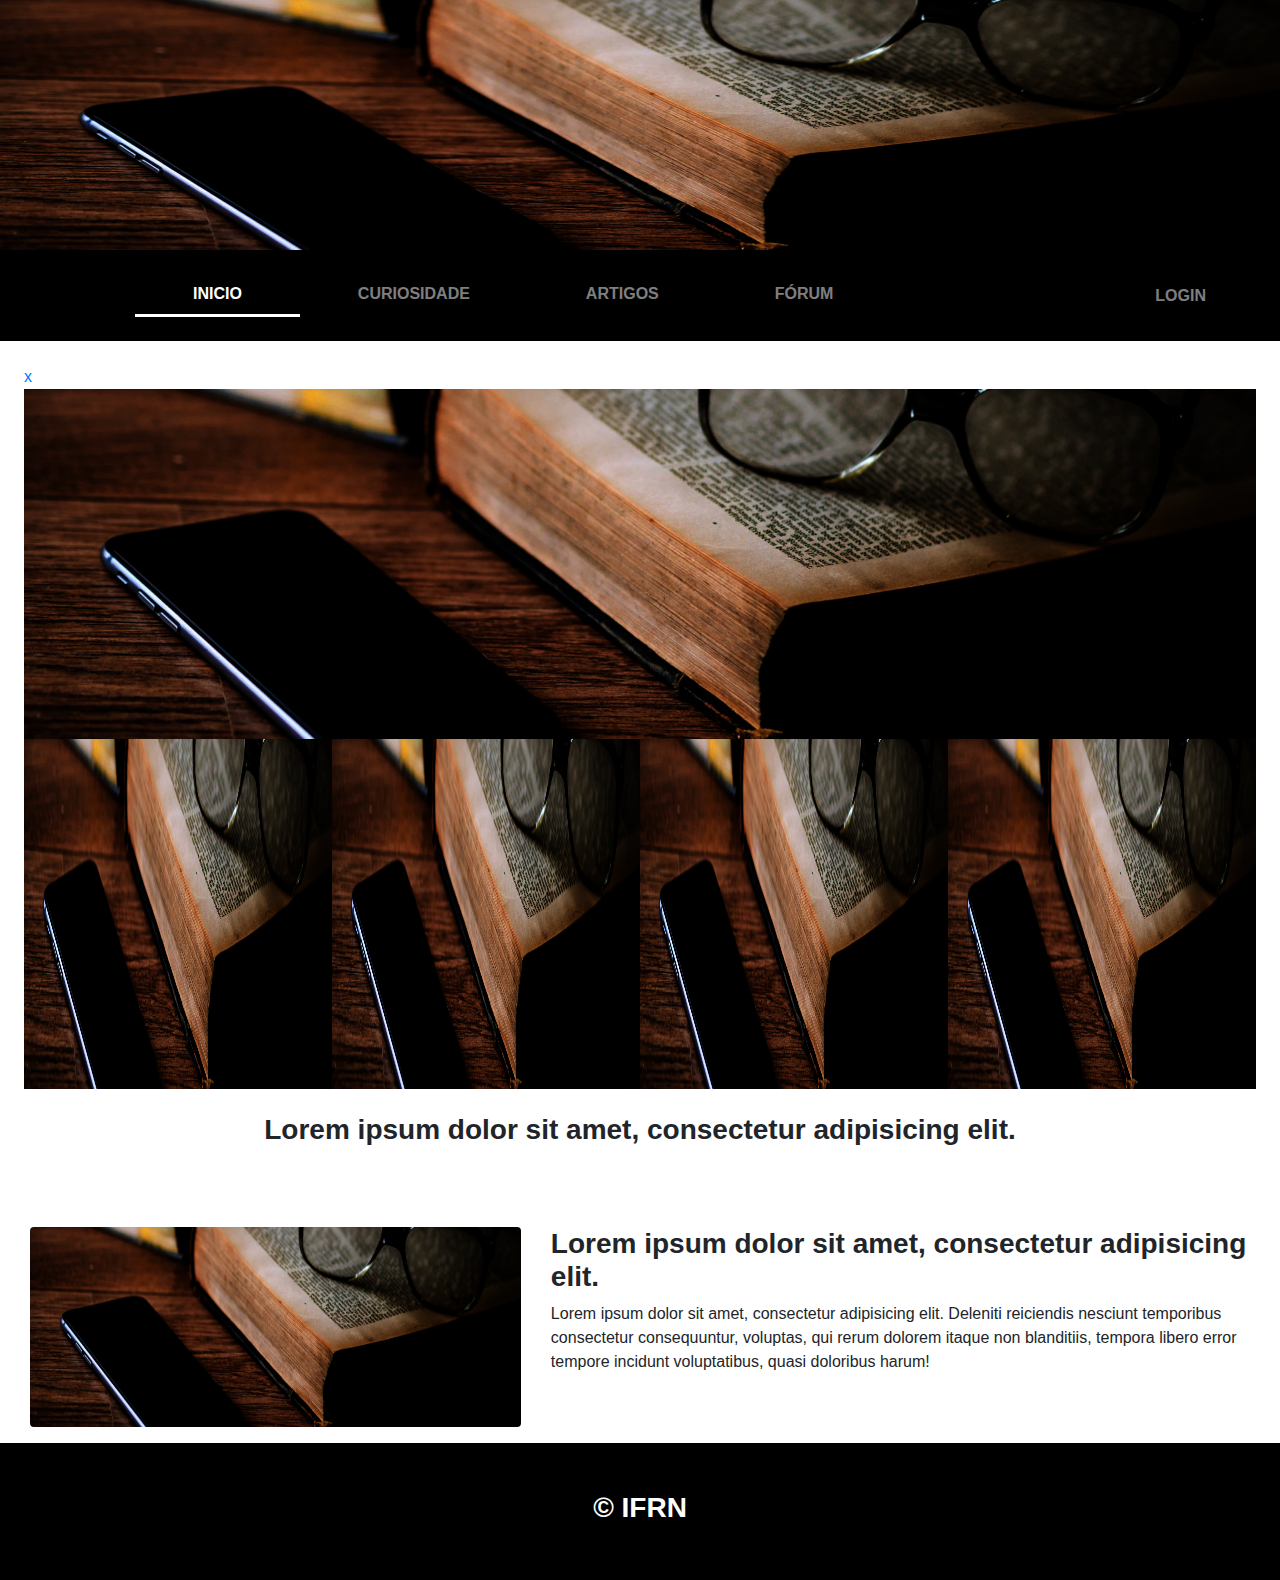
<file: index.html>
<!DOCTYPE html>
<html lang="en">
<head>
	<meta charset="UTF-8" />
	<title>SCI</title>
	<link rel="stylesheet" href="https://use.fontawesome.com/releases/v5.8.2/css/all.css" integrity="sha384-oS3vJWv+0UjzBfQzYUhtDYW+Pj2yciDJxpsK1OYPAYjqT085Qq/1cq5FLXAZQ7Ay" crossorigin="anonymous">
	<link rel="stylesheet" href="bootstrap/css/bootstrap.min.css" />
	<link rel="stylesheet" href="css/style.css" />
</head>
<body>
	<div class="site">
		<div>
			<img src="img/banner_01_.jpg" class="w-100 capa" alt="">
		</div>	
		<nav class="navbar navbar-expand-lg font-weight-bold sticky-top text-uppercase navbar-dark bg-black">
			<a class="navbar-brand" href="#"></a>
			<button class="navbar-toggler" type="button" data-toggle="collapse" data-target="#navbarSupportedContent" aria-controls="navbarSupportedContent" aria-expanded="false" aria-label="Toggle navigation">
				<span class="navbar-toggler-icon"></span>
			</button>

			<div class="collapse navbar-collapse" id="navbarSupportedContent">
				<ul class="navbar-nav mr-auto my-3 ml-auto">
					<li class="nav-item active">
						<a class="nav-link" href="#"><i class="fas fa-home"></i> Inicio <span class="sr-only">(current)</span></a>
					</li>
					<li class="nav-item">
						<a class="nav-link" href="#"><i class="fas fa-search"></i> Curiosidade</a>
					</li>
					<li class="nav-item">
						<a class="nav-link" href="artigos.html"><i class="fas fa-newspaper"></i> Artigos</a>
					</li>
					<li class="nav-item">
						<a class="nav-link" href="#"><i class="far fa-comments"></i> Fórum</a>
					</li>
				</ul>
				<ul class="navbar-nav ml-auto">
					
					<li class="nav-item">
						<a class="nav-link" href="login.html"><i class="fas fa-sign-in-alt"></i> Login</a>
					</li>
				</ul>
			</div>
		</nav>
		<div class="container-fluid">
			<div class="row">
				<div class="col-12 p-4">
					<div class="rounded">
						<div class="galery">
							<div class="row galery__row">
								<div class="col-12">
									<a href="#">x
										<img src="img/banner_01_.jpg" class="w-100 img-article" alt="">
									</a>
								</div>
								<div class="col-3">
									<a href="#">
										<img src="img/banner_01_.jpg" class="w-100 img-article" alt="">
									</a>
								</div>

								<div class="col-3">
									<a href="#">
										<img src="img/banner_01_.jpg" class="w-100 img-article" alt="">
									</a>
								</div>

								<div class="col-3">
									<a href="#">
										<img src="img/banner_01_.jpg" class="w-100 img-article" alt="">
									</a>
								</div>

								<div class="col-3">
									<a href="#">
										<img src="img/banner_01_.jpg" class="w-100 img-article" alt="">
									</a>
								</div>
							</div>
							<h3 class="font-weight-bold text-center p-4 ">Lorem ipsum dolor sit amet, consectetur adipisicing elit.</h3>
						</div>
					</div>
				</div>	
			</div>
			<div class="col-12 mt-4">
				<div class="row">
					<div class="col-5">
						<img src="img/banner_01_.jpg" class="w-100 rounded img-article-min" alt="">
					</div>
					<div class="col-7">
						<div class="">
							<h3 class="font-weight-bold">Lorem ipsum dolor sit amet, consectetur adipisicing elit.</h3>
							<p>Lorem ipsum dolor sit amet, consectetur adipisicing elit. Deleniti reiciendis nesciunt temporibus consectetur consequuntur, voluptas, qui rerum dolorem itaque non blanditiis, tempora libero error tempore incidunt voluptatibus, quasi doloribus harum!</p>
						</div>
					</div>

				</div>
			</div>

		</div>		
	</div>

	<div id="rodape" class="bg-black p-5 mt-3">
		<div class="container">
			<div class="row">
				<div class="col-12">
					<h3 class="text-center font-weight-bold text-white">&copy; IFRN</h3>
				</div>
			</div>
		</div>
	</div>

	<script src="https://code.jquery.com/jquery-3.3.1.slim.min.js" integrity="sha384-q8i/X+965DzO0rT7abK41JStQIAqVgRVzpbzo5smXKp4YfRvH+8abtTE1Pi6jizo" crossorigin="anonymous"></script>
	<script src="https://cdnjs.cloudflare.com/ajax/libs/popper.js/1.14.7/umd/popper.min.js" integrity="sha384-UO2eT0CpHqdSJQ6hJty5KVphtPhzWj9WO1clHTMGa3JDZwrnQq4sF86dIHNDz0W1" crossorigin="anonymous"></script>
	<script src="bootstrap/js/bootstrap.min.js"></script>
</body>
</html>
</file>
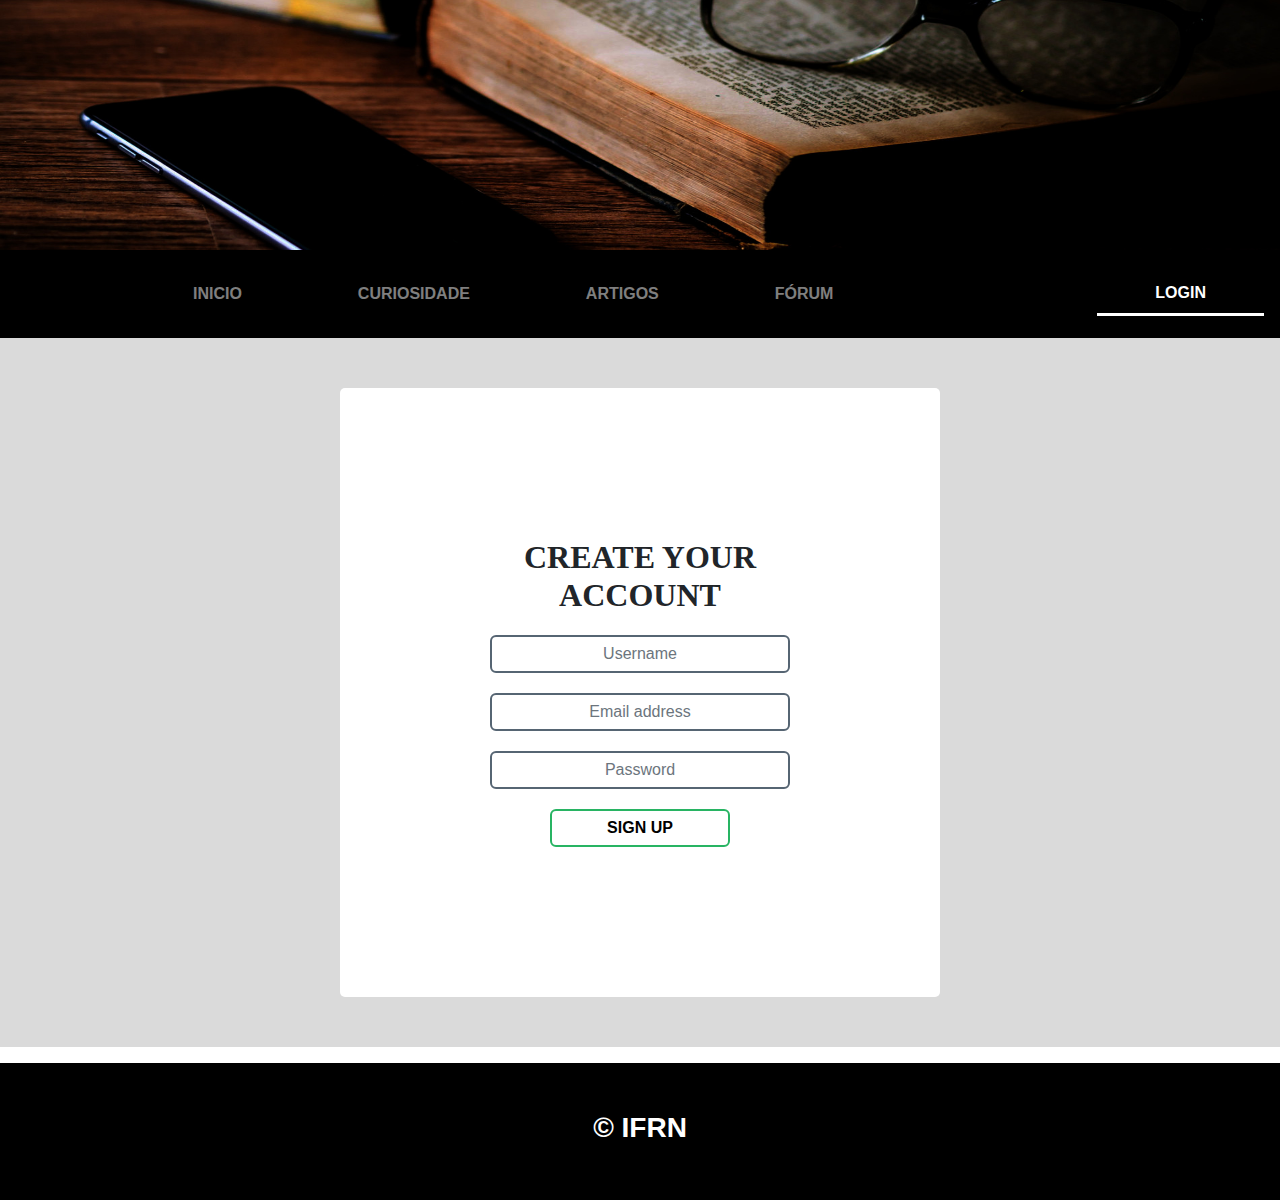
<file: cadastro.html>
<!DOCTYPE html>
<html lang="en">
<head>
	<meta charset="UTF-8" />
	<title>SCI</title>
	<link rel="stylesheet" href="https://use.fontawesome.com/releases/v5.8.2/css/all.css" integrity="sha384-oS3vJWv+0UjzBfQzYUhtDYW+Pj2yciDJxpsK1OYPAYjqT085Qq/1cq5FLXAZQ7Ay" crossorigin="anonymous">
	<link rel="stylesheet" href="bootstrap/css/bootstrap.min.css" />
	<link rel="stylesheet" href="css/style.css" />
</head>
<body>
	<div class="site bg-grey">
		<div>
			<img src="img/banner_01_.jpg" class="w-100 capa" alt="">
		</div>	
		<nav class="navbar navbar-expand-lg font-weight-bold sticky-top text-uppercase navbar-dark bg-black">
			<a class="navbar-brand" href="#"></a>
			<button class="navbar-toggler" type="button" data-toggle="collapse" data-target="#navbarSupportedContent" aria-controls="navbarSupportedContent" aria-expanded="false" aria-label="Toggle navigation">
				<span class="navbar-toggler-icon"></span>
			</button>

			<div class="collapse navbar-collapse" id="navbarSupportedContent">
				<ul class="navbar-nav mr-auto my-3 ml-auto">
					<li class="nav-item">
						<a class="nav-link" href="index.html"><i class="fas fa-home"></i> Inicio <span class="sr-only">(current)</span></a>
					</li>
					<li class="nav-item">
						<a class="nav-link" href="#"><i class="fas fa-search"></i> Curiosidade</a>
					</li>
					<li class="nav-item">
						<a class="nav-link" href="#"><i class="fas fa-newspaper"></i> Artigos</a>
					</li>
					<li class="nav-item">
						<a class="nav-link" href="#"><i class="far fa-comments"></i> Fórum</a>
					</li>
				</ul>
				<ul class="navbar-nav ml-auto">
					
					<li class="nav-item  active">
						<a class="nav-link" href="#"><i class="fas fa-sign-in-alt"></i> Login</a>
					</li>
				</ul>
			</div>
		</nav>
		
		<div class="container">
			<div class="row">
				<div class="col-12">
					<div class="login">
						<div class="container-box">
							<div class="box">
								<form method="post">
									<h2 class="title-login">Create your account</h2>
									<div class="form-group">
										<input class="form-control input-login" type="text" name="" placeholder="Username">
									</div>
								
									<div class="form-group">
										<input class="form-control input-login" type="email" name="" placeholder="Email address">
									</div>
									<div class="form-group">
										<input class="form-control input-login" type="password" name="" placeholder="Password">
									</div>

									<div class="btn-container">
										<a href="#" class="btn-login"> sign up </a>
									</div>
								</form>
							</div>
						</div>
					</div>
				</div>				
			</div>
		</div>

	</div>
	<div id="rodape" class="bg-black p-5 mt-3">
		<div class="container">
			<div class="row">
				<div class="col-12">
					<h3 class="text-center font-weight-bold text-white">&copy; IFRN</h3>
				</div>
			</div>
		</div>
	</div>


	<script src="https://code.jquery.com/jquery-3.3.1.slim.min.js" integrity="sha384-q8i/X+965DzO0rT7abK41JStQIAqVgRVzpbzo5smXKp4YfRvH+8abtTE1Pi6jizo" crossorigin="anonymous"></script>
	<script src="https://cdnjs.cloudflare.com/ajax/libs/popper.js/1.14.7/umd/popper.min.js" integrity="sha384-UO2eT0CpHqdSJQ6hJty5KVphtPhzWj9WO1clHTMGa3JDZwrnQq4sF86dIHNDz0W1" crossorigin="anonymous"></script>
	<script src="bootstrap/js/bootstrap.min.js"></script>
</body>
</html>
</file>
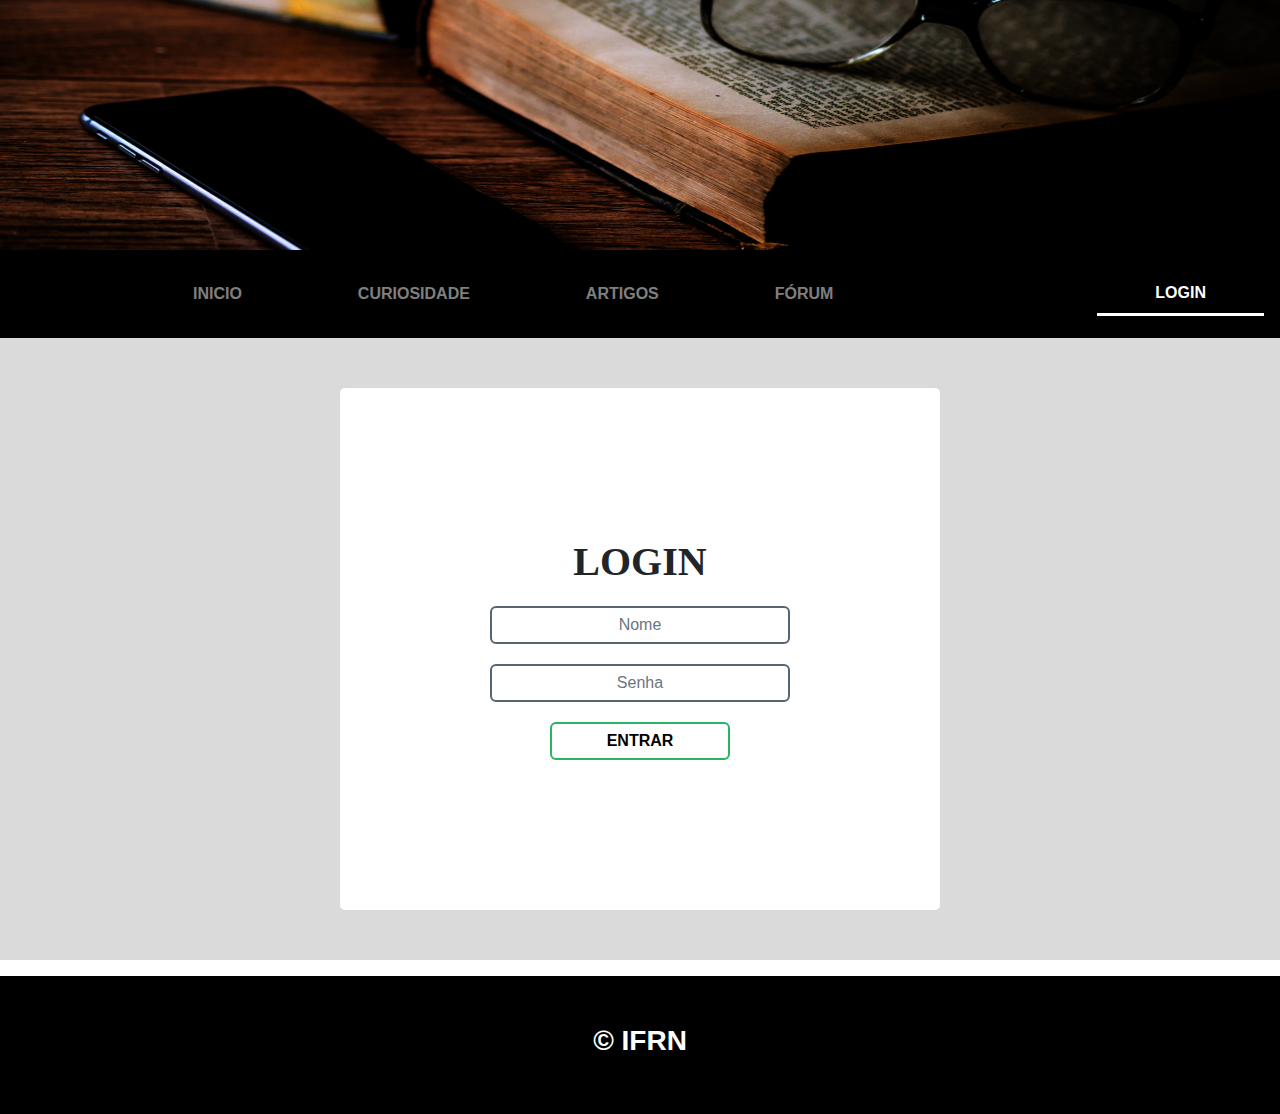
<file: login.html>
<!DOCTYPE html>
<html lang="en">
<head>
	<meta charset="UTF-8" />
	<title>SCI</title>
	<link rel="stylesheet" href="https://use.fontawesome.com/releases/v5.8.2/css/all.css" integrity="sha384-oS3vJWv+0UjzBfQzYUhtDYW+Pj2yciDJxpsK1OYPAYjqT085Qq/1cq5FLXAZQ7Ay" crossorigin="anonymous">
	<link rel="stylesheet" href="bootstrap/css/bootstrap.min.css" />
	<link rel="stylesheet" href="css/style.css" />
</head>
<body>
	<div class="site bg-grey">
		<div>
			<img src="img/banner_01_.jpg" class="w-100 capa" alt="">
		</div>	
		<nav class="navbar navbar-expand-lg font-weight-bold sticky-top text-uppercase navbar-dark bg-black">
			<a class="navbar-brand" href="#"></a>
			<button class="navbar-toggler" type="button" data-toggle="collapse" data-target="#navbarSupportedContent" aria-controls="navbarSupportedContent" aria-expanded="false" aria-label="Toggle navigation">
				<span class="navbar-toggler-icon"></span>
			</button>

			<div class="collapse navbar-collapse" id="navbarSupportedContent">
				<ul class="navbar-nav mr-auto my-3 ml-auto">
					<li class="nav-item">
						<a class="nav-link" href="index.html"><i class="fas fa-home"></i> Inicio <span class="sr-only">(current)</span></a>
					</li>
					<li class="nav-item">
						<a class="nav-link" href="#"><i class="fas fa-search"></i> Curiosidade</a>
					</li>
					<li class="nav-item">
						<a class="nav-link" href="#"><i class="fas fa-newspaper"></i> Artigos</a>
					</li>
					<li class="nav-item">
						<a class="nav-link" href="#"><i class="far fa-comments"></i> Fórum</a>
					</li>
				</ul>
				<ul class="navbar-nav ml-auto">
					
					<li class="nav-item  active">
						<a class="nav-link" href="#"><i class="fas fa-sign-in-alt"></i> Login</a>
					</li>
				</ul>
			</div>
		</nav>
		
		<div class="container">
			<div class="row">
				<div class="col-12">
					<div class="login">
						<div class="container-box">
							<div class="box">
								<form method="post">
									<h1 class="title-login">LOGIN</h1>
									<div class="form-group">
										<input class="form-control input-login" type="text" name="" placeholder="Nome">
									</div>
									<div class="form-group">
										<input class="form-control input-login" type="password" name="" placeholder="Senha">
									</div>
									<div class="btn-container">
										<a href="#" class="btn-login"> Entrar </a>
									</div>
								</form>
							</div>
						</div>
					</div>
				</div>				
			</div>
		</div>

	</div>
	<div id="rodape" class="bg-black p-5 mt-3">
		<div class="container">
			<div class="row">
				<div class="col-12">
					<h3 class="text-center font-weight-bold text-white">&copy; IFRN</h3>
				</div>
			</div>
		</div>
	</div>


	<script src="https://code.jquery.com/jquery-3.3.1.slim.min.js" integrity="sha384-q8i/X+965DzO0rT7abK41JStQIAqVgRVzpbzo5smXKp4YfRvH+8abtTE1Pi6jizo" crossorigin="anonymous"></script>
	<script src="https://cdnjs.cloudflare.com/ajax/libs/popper.js/1.14.7/umd/popper.min.js" integrity="sha384-UO2eT0CpHqdSJQ6hJty5KVphtPhzWj9WO1clHTMGa3JDZwrnQq4sF86dIHNDz0W1" crossorigin="anonymous"></script>
	<script src="bootstrap/js/bootstrap.min.js"></script>
</body>
</html>
</file>
<file: css/style.css>
/*Universal*/
.bg-black{
	background: black;
}

.bg-grey {
	background: #DADADA;
}

/*ALTERAÇÃO FEITA PARA O RODAPE FICAR SEMPRE EM BAIXO*/
.site{
	min-height: 95vh
}

/*Editando a capa da pagina principal*/

.capa{
	height: 250px;
}





/*Editando menu*/
ul.navbar-nav  > li{
	padding-left: 50px;
	padding-right: 50px;
}

.active{
	border-bottom: 3px solid white;
}



/*Editando a imagem de cada artigo*/
.img-article{
	height: 350px;
}

.img-article-min{
	height: 200px;
}




/* Galery */

.galery__row{
	padding: 0 !important;
	margin: 0 !important;
}

.galery__row > div{
	padding: 0 !important;
	margin: 0 !important;
}

/*Login*/

.login{
	display: flex;
	justify-content: center;
	
}
.container-box{
	background: #FFFFFF;
	padding: 120px 0;
	margin: 50px 0;
	border-radius: 5px;
	padding: 150px;
}
.box{
	width: 300px;
}

.input-login{
	border: 0;
	background: none;
	display: black;
	margin: 20px auto;
	text-align: center;
	border: 2px solid #DADADA;
	padding: 14px 10px;
	width: 200px;
	outline: none;
	color: black;
	border-radius: 6px;
	transition: 0.25s;

}

.input-login{
	width: 100%;
	border-color: #566573;
}

.title-login{
	text-align: center;
	text-transform: uppercase;
	font-weight: bolder;
	font-family: Palatino;
}

.btn-container{
	display: flex;
	justify-content: center;
}

.box .btn-login{
	background: #FFF;
	border: 2px solid #28B463;
	font-weight: bold;
	text-transform: uppercase;
	transition: 0.25s;
	padding: 5px;
	border-radius: 6px;
	color: black;
	width: 60% !important;
	text-align: center;
}

.btn-login:hover{
	text-decoration: none;
	background: #28B463;
	color: white;
	width: 90% !important;
}

/*Artigos*/
.container-body{
	display: grid;
	grid-template-columns: 3fr 1fr;
	grid-template-rows: 100vh;
	grid-template-areas: 
						 "m a"
}

header{
	background:yellow;
	grid-area: "h";
}

main{
	background: blue;
	grid-area: "m";
}

aside{
	background:green;
	grid-area: "a";
}



footer{
	background:pink;
	grid-area: "f";
}
</file>
